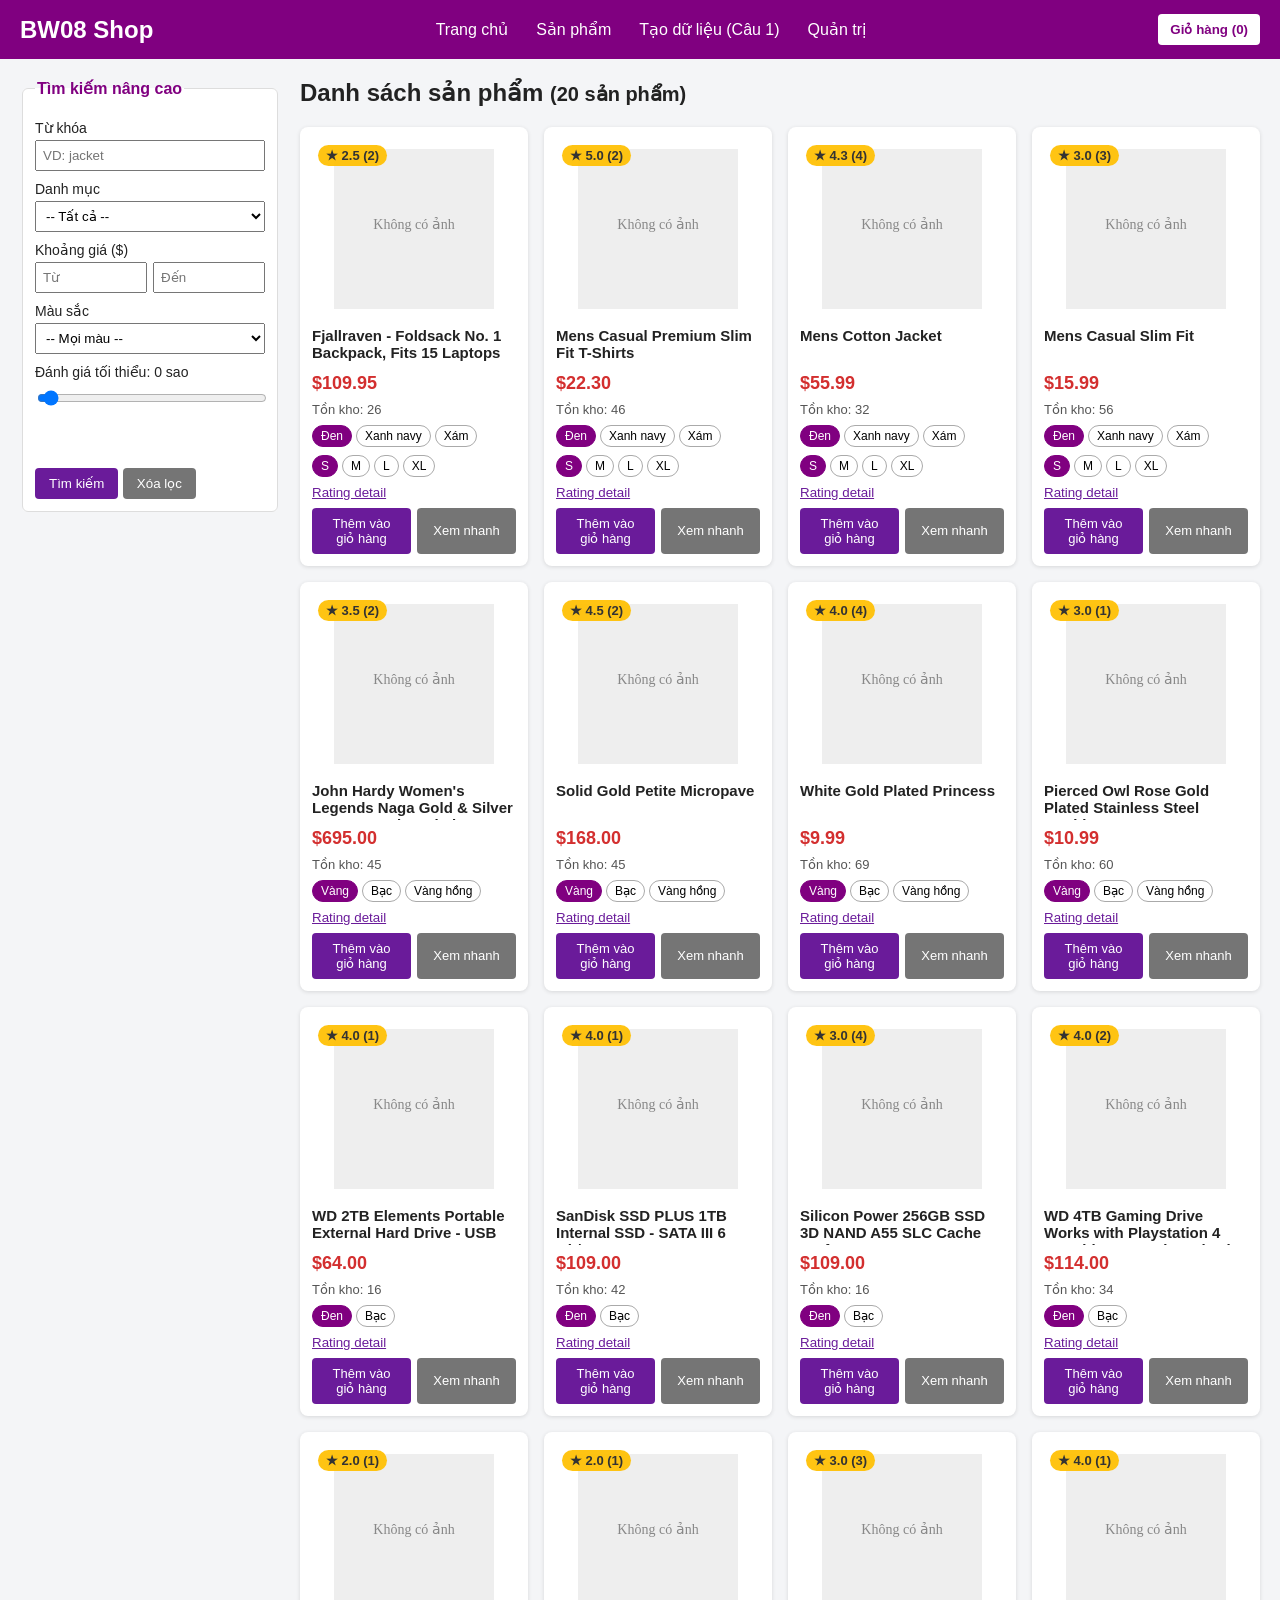
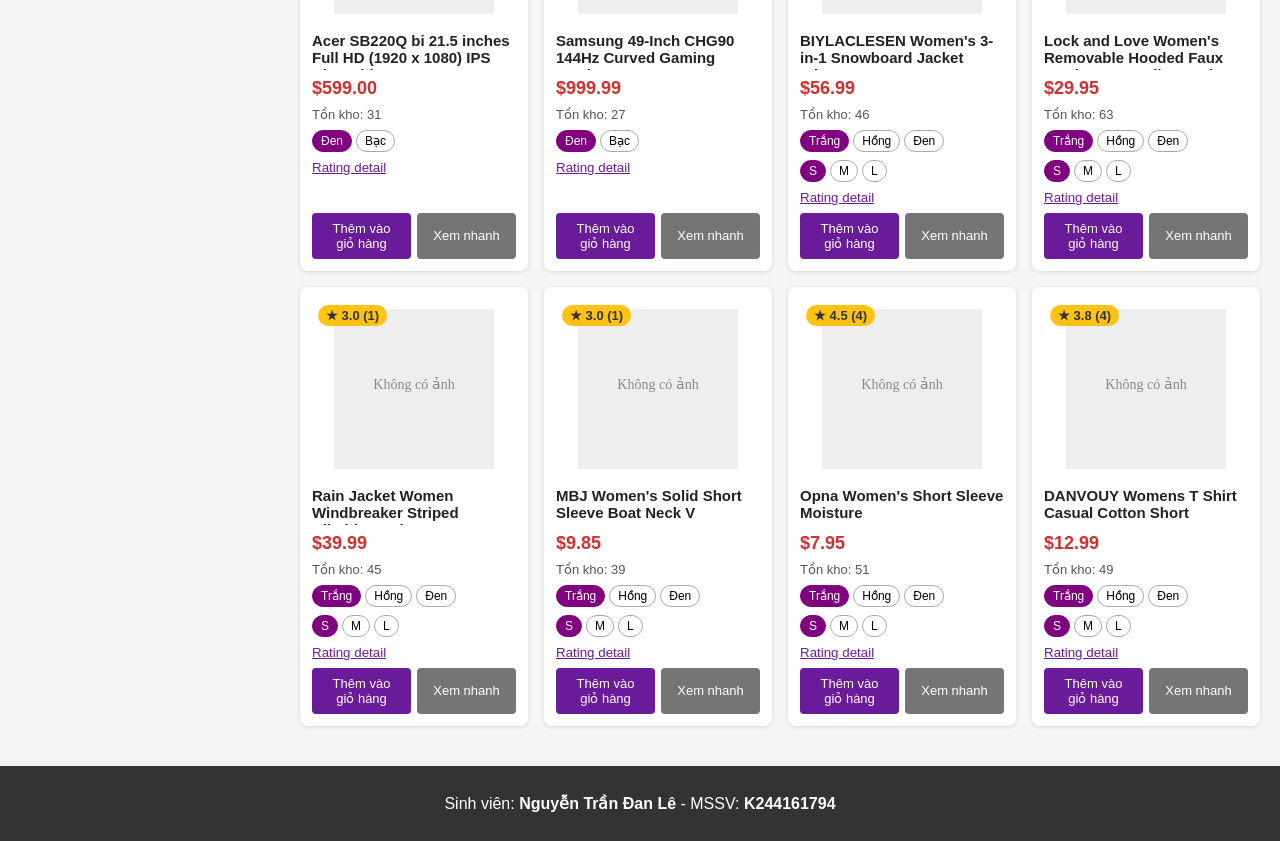
<file: index.html>
<!DOCTYPE html>
<html lang="vi">
<head>
  <meta charset="UTF-8">
  <meta name="viewport" content="width=device-width, initial-scale=1.0">
  <title>BW08 Shop - Danh sách sản phẩm</title>
  <link rel="stylesheet" href="css/style.css">
</head>
<body>
  <!-- ===== CÂU 2: LAYOUT SEMANTIC HTML5 ===== -->
  <header class="header">
    <a href="index.html" class="logo">BW08 Shop</a>
    <nav class="menu">
      <ul>
        <li><a href="index.html">Trang chủ</a></li>
        <li><a href="#dsSanPham">Sản phẩm</a></li>
        <li><a href="tao-du-lieu.html">Tạo dữ liệu (Câu 1)</a></li>
        <li><a href="admin.html">Quản trị</a></li>
      </ul>
    </nav>
    <div class="header-phai">
      <span id="xinChao"></span>
      <button type="button" id="nutGioHang" class="btn-gio" onclick="cart.batTat()">
        Giỏ hàng (<span id="soLuongGio">0</span>)
      </button>
    </div>

    <!-- CÂU 6: Mini-cart nổi đè lên trang (position: absolute + z-index) -->
    <div id="miniCart" class="mini-cart an">
      <h3>Giỏ hàng</h3>
      <table>
        <thead>
          <tr><th>Sản phẩm</th><th>Phân loại</th><th>SL</th><th>Thành tiền</th><th></th></tr>
        </thead>
        <tbody id="bangGio"></tbody>
      </table>
      <p class="tong">Tổng tiền: <b id="tongTien">$0.00</b></p>
      <button type="button" class="btn" onclick="moThanhToan()">Thanh toán</button>
    </div>
  </header>

  <div class="bo-cuc">
    <!-- Form tìm kiếm nâng cao ở thanh bên -->
    <aside class="thanh-ben">
      <form id="formTim" novalidate>
        <fieldset>
          <legend>Tìm kiếm nâng cao</legend>

          <label for="tuKhoa">Từ khóa</label>
          <input type="search" id="tuKhoa" name="tuKhoa" placeholder="VD: jacket"
                 maxlength="50" pattern="[A-Za-zÀ-ỹ0-9\s'\-]*" title="Chỉ gồm chữ, số, khoảng trắng">

          <label for="danhMuc">Danh mục</label>
          <select id="danhMuc" name="danhMuc" required>
            <option value="tatca">-- Tất cả --</option>
            <option value="men's clothing">Thời trang nam</option>
            <option value="women's clothing">Thời trang nữ</option>
            <option value="jewelery">Trang sức</option>
            <option value="electronics">Điện tử</option>
          </select>

          <label>Khoảng giá ($)</label>
          <div class="hang-2">
            <input type="number" id="giaTu" name="giaTu" min="0" max="1000" step="1" placeholder="Từ">
            <input type="number" id="giaDen" name="giaDen" min="0" max="1000" step="1" placeholder="Đến">
          </div>

          <label for="mauSac">Màu sắc</label>
          <select id="mauSac" name="mauSac">
            <option value="">-- Mọi màu --</option>
            <option>Đen</option><option>Trắng</option><option>Xám</option>
            <option>Xanh navy</option><option>Hồng</option><option>Bạc</option>
            <option>Vàng</option><option>Vàng hồng</option>
          </select>

          <label for="rating">Đánh giá tối thiểu: <output id="hienRating">0</output> sao</label>
          <input type="range" id="rating" name="rating" min="0" max="5" step="0.5" value="0"
                 oninput="document.getElementById('hienRating').value = this.value">

          <p id="loiTim" class="loi"></p>
          <button type="submit" class="btn">Tìm kiếm</button>
          <button type="reset" class="btn btn-phu">Xóa lọc</button>
        </fieldset>
      </form>
    </aside>

    <main>
      <section>
        <h2>Danh sách sản phẩm <small id="demKetQua"></small></h2>
        <!-- CÂU 3 + 4: lưới sản phẩm, chỉ 1 listener gắn ở #dsSanPham -->
        <div id="dsSanPham" class="luoi-san-pham"></div>
      </section>
    </main>
  </div>

  <!-- Hộp "Xem nhanh" và "Rating detail" dùng chung 1 modal -->
  <div id="modal" class="modal an">
    <div class="modal-noi-dung">
      <button type="button" class="dong" onclick="dongModal()">&times;</button>
      <div id="noiDungModal"></div>
    </div>
  </div>

  <!-- CÂU 7: Form thanh toán -->
  <div id="modalThanhToan" class="modal an">
    <div class="modal-noi-dung">
      <button type="button" class="dong" onclick="dongThanhToan()">&times;</button>
      <h3>Thông tin giao hàng</h3>
      <!-- Khách đã có tài khoản (customers.json) thì đăng nhập để điền sẵn thông tin -->
      <div class="dang-nhap-nhanh" id="khungDangNhapKH">
        <input type="text" id="khUser" placeholder="Tên đăng nhập (VD: an)">
        <input type="password" id="khPass" placeholder="Mật khẩu (VD: 123456)">
        <button type="button" class="btn btn-phu" onclick="dangNhapKhachHang()">Đăng nhập</button>
        <small class="loi" id="loiDangNhapKH"></small>
      </div>
      <form id="formThanhToan" novalidate>
        <label for="ttHoTen">Họ tên</label>
        <input type="text" id="ttHoTen" name="hoTen" required minlength="3">
        <small class="loi" id="loiHoTen"></small>

        <label for="ttSdt">Số điện thoại</label>
        <input type="tel" id="ttSdt" name="sdt" placeholder="VD: 0912345678">
        <small class="loi" id="loiSdt"></small>

        <label for="ttEmail">Email</label>
        <input type="email" id="ttEmail" name="email" placeholder="VD: ten@gmail.com">
        <small class="loi" id="loiEmail"></small>

        <label for="ttDiaChi">Địa chỉ giao hàng</label>
        <textarea id="ttDiaChi" name="diaChi" rows="2" required></textarea>
        <small class="loi" id="loiDiaChi"></small>

        <p class="tong">Tổng thanh toán: <b id="ttTong"></b></p>
        <button type="submit" class="btn">Xác nhận thanh toán</button>
      </form>
      <p id="ketQuaThanhToan"></p>
    </div>
  </div>

  <footer class="footer">
    <p>Sinh viên: <b>Nguyễn Trần Đan Lê</b> - MSSV: <b>K244161794</b></p>
  </footer>

  <script src="js/data.js"></script>
  <script src="js/cart.js"></script>
  <script src="js/reviews.js"></script>
  <script src="js/checkout.js"></script>
  <script src="js/app.js"></script>
</body>
</html>
</file>
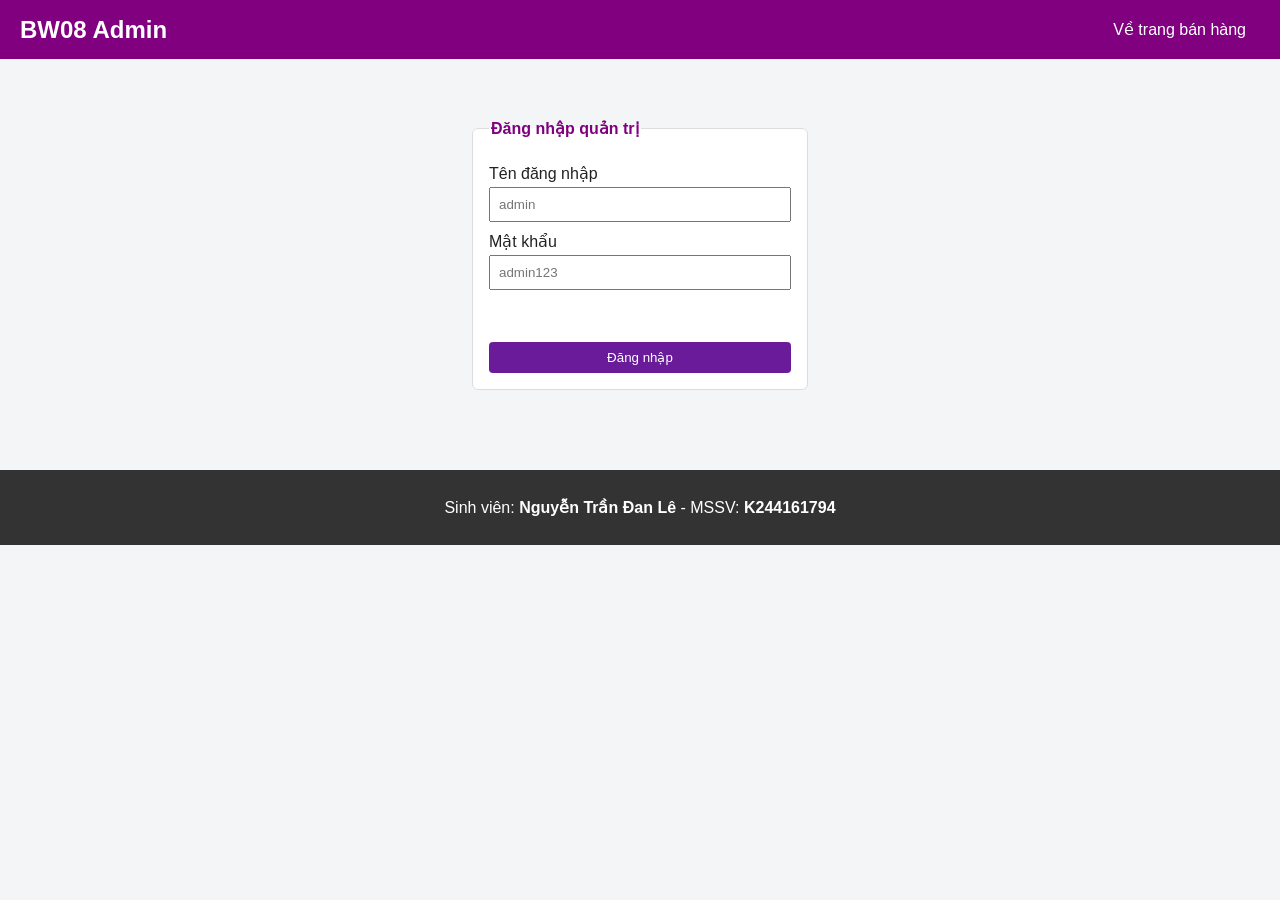
<file: admin.html>
<!DOCTYPE html>
<html lang="vi">
<head>
  <meta charset="UTF-8">
  <meta name="viewport" content="width=device-width, initial-scale=1.0">
  <title>BW08 Shop - Quản trị</title>
  <link rel="stylesheet" href="css/style.css">
  <link rel="stylesheet" href="css/admin.css">
</head>
<body>
  <header class="header">
    <a href="index.html" class="logo">BW08 Admin</a>
    <nav class="menu">
      <ul>
        <li><a href="index.html">Về trang bán hàng</a></li>
        <li><a href="#" onclick="dangXuat(); return false;" id="nutDangXuat" class="an">Đăng xuất</a></li>
      </ul>
    </nav>
  </header>

  <!-- MÀN HÌNH ĐĂNG NHẬP -->
  <section id="manHinhDangNhap" class="dang-nhap">
    <form id="formDangNhap">
      <fieldset>
        <legend>Đăng nhập quản trị</legend>
        <label for="user">Tên đăng nhập</label>
        <input type="text" id="user" required placeholder="admin">
        <label for="pass">Mật khẩu</label>
        <input type="password" id="pass" required placeholder="admin123">
        <p class="loi" id="loiDangNhap"></p>
        <button type="submit" class="btn">Đăng nhập</button>
      </fieldset>
    </form>
  </section>

  <!-- DASHBOARD -->
  <main id="dashboard" class="dashboard an">
    <h2>Xin chào, <span id="tenNV"></span></h2>

    <div class="the-thong-ke">
      <div><span>Tổng đơn hàng</span><b id="tkDon">0</b></div>
      <div><span>Doanh thu</span><b id="tkDoanhThu">$0</b></div>
      <div><span>Sản phẩm đã bán</span><b id="tkSoSP">0</b></div>
      <div><span>Khách hàng</span><b id="tkKhach">0</b></div>
    </div>

    <section>
      <h3>Danh sách đơn hàng</h3>
      <label>Lọc trạng thái:
        <select id="locTrangThai" onchange="veBangDon()">
          <option value="">Tất cả</option>
          <option>Chờ xử lý</option><option>Đang giao</option><option>Đã giao</option><option>Đã hủy</option>
        </select>
      </label>
      <div class="cuon"><table class="bang">
        <thead><tr><th>Mã HĐ</th><th>Ngày tạo</th><th>Khách hàng</th><th>Nhân viên</th><th>Chi tiết</th><th>Tổng tiền</th><th>Trạng thái</th></tr></thead>
        <tbody id="bangDon"></tbody>
      </table></div>
    </section>

    <section>
      <h3>Sản phẩm bán chạy</h3>
      <div id="bieuDo" class="bieu-do"></div>
    </section>

    <section>
      <h3>Doanh thu theo nhân viên</h3>
      <div class="cuon"><table class="bang">
        <thead><tr><th>Mã NV</th><th>Họ tên</th><th>Chức vụ</th><th>Số đơn</th><th>Doanh thu</th></tr></thead>
        <tbody id="bangNV"></tbody>
      </table></div>
    </section>
  </main>

  <footer class="footer">
    <p>Sinh viên: <b>Nguyễn Trần Đan Lê</b> - MSSV: <b>K244161794</b></p>
  </footer>

  <script src="js/data.js"></script>
  <script src="js/admin.js"></script>
</body>
</html>
</file>
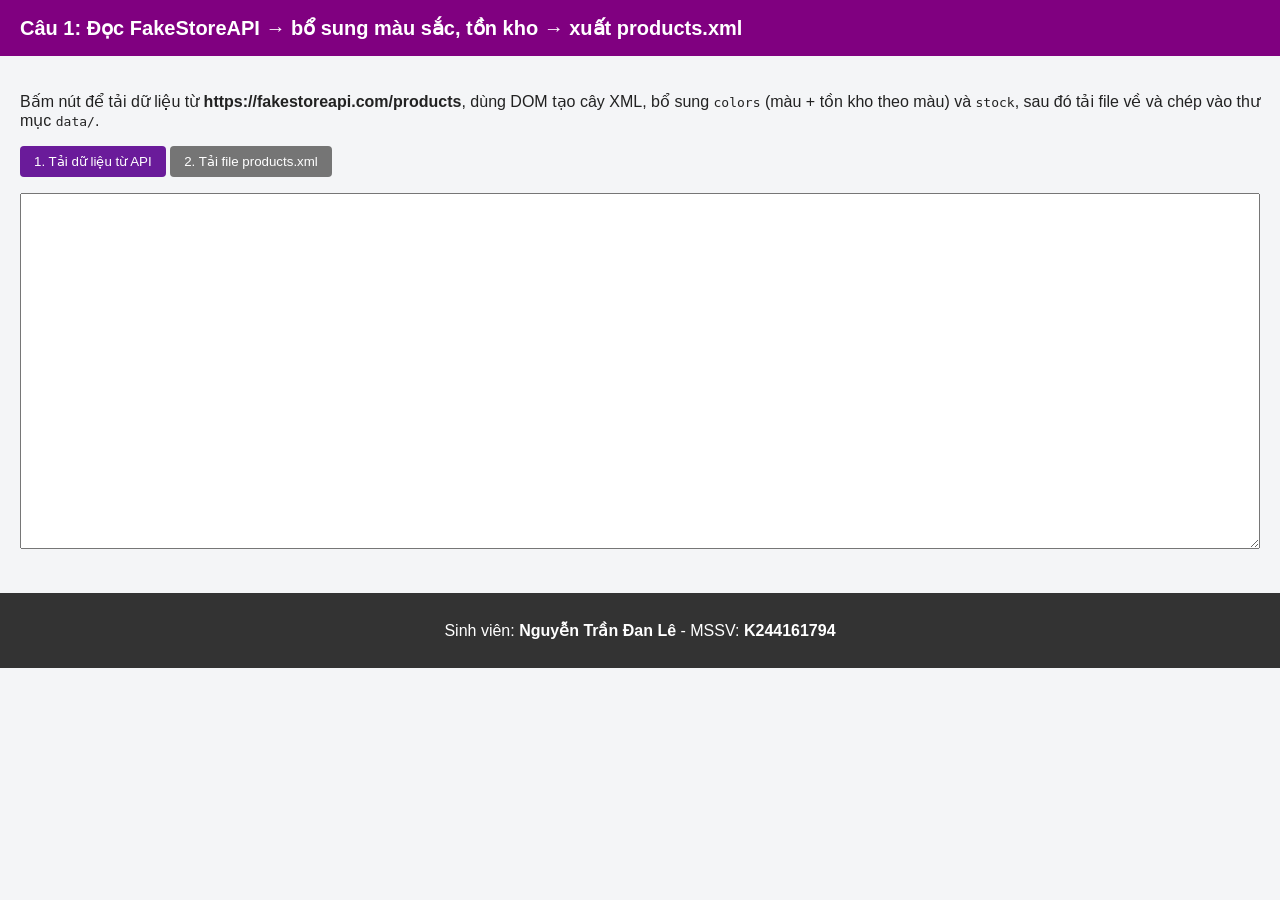
<file: tao-du-lieu.html>
<!DOCTYPE html>
<html lang="vi">
<head>
  <meta charset="UTF-8">
  <meta name="viewport" content="width=device-width, initial-scale=1.0">
  <title>Câu 1 - Tạo products.xml từ FakeStoreAPI</title>
  <link rel="stylesheet" href="css/style.css">
</head>
<body class="trang-cong-cu">
  <header class="header">
    <h1>Câu 1: Đọc FakeStoreAPI → bổ sung màu sắc, tồn kho → xuất products.xml</h1>
  </header>

  <main class="cong-cu">
    <p>Bấm nút để tải dữ liệu từ <b>https://fakestoreapi.com/products</b>, dùng DOM tạo cây XML,
      bổ sung <code>colors</code> (màu + tồn kho theo màu) và <code>stock</code>, sau đó tải file về và chép vào thư mục <code>data/</code>.</p>
    <button type="button" class="btn" onclick="taiTuAPI()">1. Tải dữ liệu từ API</button>
    <button type="button" class="btn btn-phu" onclick="taiFileXML()">2. Tải file products.xml</button>
    <p id="trangThai"></p>
    <textarea id="ketQua" rows="25" readonly></textarea>
  </main>

  <footer class="footer">
    <p>Sinh viên: <b>Nguyễn Trần Đan Lê</b> - MSSV: <b>K244161794</b></p>
  </footer>

  <script>
    // Bảng màu gợi ý theo danh mục
    var MAU_THEO_DANH_MUC = {
      "men's clothing": ["Đen", "Xanh navy", "Xám"],
      "women's clothing": ["Trắng", "Hồng", "Đen"],
      "jewelery": ["Vàng", "Bạc", "Vàng hồng"],
      "electronics": ["Đen", "Bạc"]
    };
    var SIZE_THEO_DANH_MUC = {
      "men's clothing": "S,M,L,XL",
      "women's clothing": "S,M,L"
    };
    var xmlDoc = null;

    // Hàm tiện ích: tạo 1 thẻ con có nội dung text rồi gắn vào thẻ cha (createElement + appendChild)
    function themTheText(doc, cha, tenThe, giaTri) {
      var the = doc.createElement(tenThe);
      the.appendChild(doc.createTextNode(giaTri));
      cha.appendChild(the);
      return the;
    }

    function taiTuAPI() {
      var trangThai = document.getElementById("trangThai");
      trangThai.innerHTML = "Đang tải...";
      var xhr = new XMLHttpRequest();
      xhr.onreadystatechange = function () {
        if (xhr.readyState == 4) {
          if (xhr.status == 200) {
            var dsSanPham = JSON.parse(xhr.responseText); // API trả về JSON
            taoXML(dsSanPham);
            trangThai.innerHTML = "Đã tạo XML cho " + dsSanPham.length + " sản phẩm.";
          } else {
            trangThai.innerHTML = "Không tải được API (mã lỗi " + xhr.status + ").";
          }
        }
      };
      xhr.open("GET", "https://fakestoreapi.com/products", true);
      xhr.send();
    }

    function taoXML(dsSanPham) {
      // Tạo tài liệu XML rỗng có thẻ gốc <products>
      xmlDoc = document.implementation.createDocument(null, "products", null);
      var goc = xmlDoc.documentElement;

      for (var i = 0; i < dsSanPham.length; i++) {
        var sp = dsSanPham[i];
        var theSP = xmlDoc.createElement("product");
        theSP.setAttribute("id", sp.id);

        themTheText(xmlDoc, theSP, "title", sp.title);
        themTheText(xmlDoc, theSP, "price", sp.price);
        themTheText(xmlDoc, theSP, "description", sp.description);
        themTheText(xmlDoc, theSP, "category", sp.category);
        themTheText(xmlDoc, theSP, "image", sp.image);

        var rating = xmlDoc.createElement("rating");
        rating.setAttribute("rate", sp.rating.rate);
        rating.setAttribute("count", sp.rating.count);
        theSP.appendChild(rating);

        // BỔ SUNG: màu sắc + tồn kho theo từng màu
        var dsMau = MAU_THEO_DANH_MUC[sp.category] || ["Đen"];
        var colors = xmlDoc.createElement("colors");
        var tongTon = 0;
        for (var k = 0; k < dsMau.length; k++) {
          var ton = Math.floor(Math.random() * 25) + 3; // 3..27
          tongTon = tongTon + ton;
          var color = xmlDoc.createElement("color");
          color.setAttribute("name", dsMau[k]);
          color.setAttribute("stock", ton);
          colors.appendChild(color);
        }
        theSP.appendChild(colors);
        if (SIZE_THEO_DANH_MUC[sp.category]) {
          themTheText(xmlDoc, theSP, "sizes", SIZE_THEO_DANH_MUC[sp.category]);
        }
        themTheText(xmlDoc, theSP, "stock", tongTon);

        goc.appendChild(theSP);
      }

      var chuoiXML = '<?xml version="1.0" encoding="UTF-8"?>\n' + new XMLSerializer().serializeToString(xmlDoc);
      document.getElementById("ketQua").value = chuoiXML;
    }

    // Lưu thành file products.xml (trình duyệt không tự ghi vào ổ đĩa nên phải tải về)
    function taiFileXML() {
      var noiDung = document.getElementById("ketQua").value;
      if (noiDung == "") { alert("Hãy bấm bước 1 trước!"); return; }
      var blob = new Blob([noiDung], { type: "text/xml" });
      var a = document.createElement("a");
      a.href = URL.createObjectURL(blob);
      a.download = "products.xml";
      a.click();
    }
  </script>
</body>
</html>
</file>
<file: css/style.css>
/* ===================== CHUNG ===================== */
* { box-sizing: border-box; }
body {
  margin: 0;
  font-family: Arial, Helvetica, sans-serif;
  background-color: #f4f5f7;
  color: #222;
}
.an { display: none !important; }
.loi { color: #d32f2f; font-size: 13px; display: block; min-height: 16px; }
.dung { border-color: #2e7d32 !important; }
.sai { border-color: #d32f2f !important; }

.btn {
  background-color: #6a1b9a;
  color: white;
  border: none;
  padding: 8px 14px;
  border-radius: 4px;
  cursor: pointer;
}
.btn:hover { background-color: #FF3300; }
.btn-phu { background-color: #757575; }

/* ===================== HEADER + MENU (Câu 2) ===================== */
.header {
  position: relative;          /* để mini-cart (absolute) bám theo header */
  display: flex;
  flex-wrap: wrap;
  align-items: center;
  justify-content: space-between;
  gap: 10px;
  background-color: purple;
  color: white;
  padding: 10px 20px;
}
.header h1 { font-size: 20px; margin: 6px 0; }
.logo { color: white; font-size: 24px; font-weight: bold; text-decoration: none; }
.menu ul { list-style: none; margin: 0; padding: 0; display: flex; flex-wrap: wrap; }
.menu li a { display: block; color: white; text-decoration: none; padding: 10px 14px; }
.menu li a:hover { background-color: #FF3300; }
.header-phai { display: flex; align-items: center; gap: 10px; }
.btn-gio { background: white; color: purple; border: none; padding: 8px 12px; border-radius: 4px; font-weight: bold; cursor: pointer; }

/* ===================== BỐ CỤC: ASIDE + MAIN ===================== */
.bo-cuc {
  display: grid;
  grid-template-columns: 260px 1fr;
  gap: 20px;
  padding: 20px;
}
.thanh-ben fieldset { background: white; border: 1px solid #ddd; border-radius: 6px; padding: 12px; }
.thanh-ben legend { font-weight: bold; color: purple; }
.thanh-ben label { display: block; margin-top: 10px; font-size: 14px; }
.thanh-ben input, .thanh-ben select { width: 100%; padding: 6px; margin-top: 4px; }
.thanh-ben input:invalid { border-color: #d32f2f; }
.hang-2 { display: flex; gap: 6px; }
.thanh-ben .btn { margin-top: 10px; }
main h2 { margin-top: 0; }

/* ===================== CÂU 3: CSS GRID + RESPONSIVE ===================== */
.luoi-san-pham {
  display: grid;
  grid-template-columns: repeat(4, 1fr);   /* Desktop: 4 cột */
  gap: 16px;
}
@media (max-width: 1024px) {               /* Tablet: 2 cột */
  .luoi-san-pham { grid-template-columns: repeat(2, 1fr); }
  .bo-cuc { grid-template-columns: 220px 1fr; }
}
@media (max-width: 600px) {                /* Mobile: 1 cột */
  .luoi-san-pham { grid-template-columns: 1fr; }
  .bo-cuc { grid-template-columns: 1fr; padding: 10px; }
}

/* Thẻ sản phẩm */
.the-sp {
  background: white;
  border-radius: 8px;
  box-shadow: 0 1px 4px rgba(0, 0, 0, 0.12);
  padding: 12px;
  display: flex;
  flex-direction: column;
  gap: 8px;
}
.khung-anh { position: relative; height: 180px; display: flex; align-items: center; justify-content: center; }
.khung-anh img { max-width: 100%; max-height: 180px; object-fit: contain; }
.the-sp h3 { font-size: 15px; margin: 0; height: 38px; overflow: hidden; }
.gia { color: #d32f2f; font-weight: bold; font-size: 18px; }
.ton-kho { font-size: 13px; color: #555; }
.chon-mau, .chon-size { display: flex; flex-wrap: wrap; gap: 4px; }
.chon-mau button, .chon-size button {
  border: 1px solid #aaa; background: white; padding: 3px 8px; border-radius: 12px; cursor: pointer; font-size: 12px;
}
.chon-mau button.chon, .chon-size button.chon { background: purple; color: white; border-color: purple; }
.nut-sp { display: flex; gap: 6px; margin-top: auto; }
.nut-sp .btn { flex: 1; font-size: 13px; }

/* CÂU 5: số sao trung bình chèn đè lên ảnh */
.sao-tb {
  position: absolute;
  top: 6px;
  left: 6px;
  background: rgba(255, 193, 7, 0.95);
  color: #333;
  font-weight: bold;
  font-size: 13px;
  padding: 3px 8px;
  border-radius: 12px;
}
.link-rating { background: none; border: none; color: #6a1b9a; text-decoration: underline; cursor: pointer; padding: 0; text-align: left; }

/* ===================== CÂU 3: SKELETON LOADING ===================== */
.skeleton .khung-anh,
.skeleton .dong-xam {
  background: linear-gradient(90deg, #e0e0e0 25%, #f5f5f5 50%, #e0e0e0 75%);
  background-size: 200% 100%;
  animation: lap-lanh 1.2s infinite linear;
  border-radius: 4px;
}
.skeleton .dong-xam { height: 14px; }
.skeleton .ngan { width: 60%; }
@keyframes lap-lanh {
  from { background-position: 200% 0; }
  to   { background-position: -200% 0; }
}

/* ===================== CÂU 6: MINI-CART ===================== */
.mini-cart {
  position: absolute;   /* nổi đè lên nội dung trang */
  top: 100%;
  right: 20px;
  z-index: 1000;        /* luôn nằm trên cùng */
  width: 480px;
  max-width: calc(100vw - 20px);
  background: white;
  color: #222;
  border: 1px solid #ccc;
  border-radius: 6px;
  box-shadow: 0 6px 20px rgba(0, 0, 0, 0.25);
  padding: 12px;
}
.mini-cart h3 { margin-top: 0; }
.mini-cart table { width: 100%; border-collapse: collapse; font-size: 13px; }
.mini-cart th, .mini-cart td { border-bottom: 1px solid #eee; padding: 4px; text-align: left; }
.mini-cart input[type=number] { width: 50px; }
.tong { text-align: right; }

/* ===================== MODAL (Xem nhanh / Rating / Thanh toán) ===================== */
.modal {
  position: fixed;
  inset: 0;
  z-index: 2000;
  background: rgba(0, 0, 0, 0.5);
  display: flex;
  align-items: center;
  justify-content: center;
  padding: 10px;
}
.modal-noi-dung {
  position: relative;
  background: white;
  border-radius: 8px;
  padding: 20px;
  width: 560px;
  max-width: 100%;
  max-height: 90vh;
  overflow: auto;
}
.modal-noi-dung img { max-width: 160px; float: left; margin-right: 12px; }
.dong { position: absolute; top: 6px; right: 10px; border: none; background: none; font-size: 26px; cursor: pointer; }
#formThanhToan label, .modal label { display: block; margin-top: 8px; }
#formThanhToan input, #formThanhToan textarea { width: 100%; padding: 6px; border: 1px solid #aaa; border-radius: 4px; }
.dang-nhap-nhanh { display: flex; flex-wrap: wrap; gap: 6px; background: #f3e5f5; padding: 8px; border-radius: 4px; }
.dang-nhap-nhanh input { flex: 1; min-width: 120px; padding: 6px; }
table.bang { width: 100%; border-collapse: collapse; }
table.bang th, table.bang td { border: 1px solid #ccc; padding: 6px; text-align: left; }
table.bang th { background: #f3e5f5; }

/* ===================== FOOTER ===================== */
.footer { background: #333; color: white; text-align: center; padding: 12px; margin-top: 20px; }

/* ===================== TRANG CÔNG CỤ CÂU 1 ===================== */
.cong-cu { padding: 20px; }
.cong-cu textarea { width: 100%; font-family: monospace; font-size: 12px; }
</file>
<file: css/admin.css>
/* ===================== CÂU 8: GIAO DIỆN ADMIN ===================== */
.dang-nhap { display: flex; justify-content: center; padding: 60px 16px; }
.dang-nhap form { width: 340px; max-width: 100%; }
.dang-nhap fieldset { background: white; border: 1px solid #ddd; border-radius: 6px; padding: 16px; }
.dang-nhap legend { font-weight: bold; color: purple; }
.dang-nhap label { display: block; margin-top: 10px; }
.dang-nhap input { width: 100%; padding: 8px; margin-top: 4px; }
.dang-nhap .btn { margin-top: 10px; width: 100%; }

.dashboard { padding: 20px; }
.dashboard section { background: white; border-radius: 8px; padding: 14px; margin-top: 16px; }
.the-thong-ke {
  display: grid;
  grid-template-columns: repeat(4, 1fr);
  gap: 12px;
}
.the-thong-ke div { background: white; border-left: 5px solid purple; border-radius: 6px; padding: 12px; }
.the-thong-ke span { display: block; color: #666; font-size: 13px; }
.the-thong-ke b { font-size: 24px; }
@media (max-width: 800px) { .the-thong-ke { grid-template-columns: repeat(2, 1fr); } }
@media (max-width: 480px) { .the-thong-ke { grid-template-columns: 1fr; } }

.cuon { overflow-x: auto; }
.bang td small { color: #666; }

/* Biểu đồ cột ngang làm bằng CSS thuần (width theo %) */
.bieu-do .hang { display: flex; align-items: center; gap: 8px; margin: 6px 0; }
.bieu-do .ten { width: 220px; font-size: 13px; overflow: hidden; white-space: nowrap; text-overflow: ellipsis; }
.bieu-do .thanh { height: 18px; background: purple; border-radius: 3px; }
.bieu-do .so { font-size: 13px; }
@media (max-width: 600px) { .bieu-do .ten { width: 110px; } }
</file>
